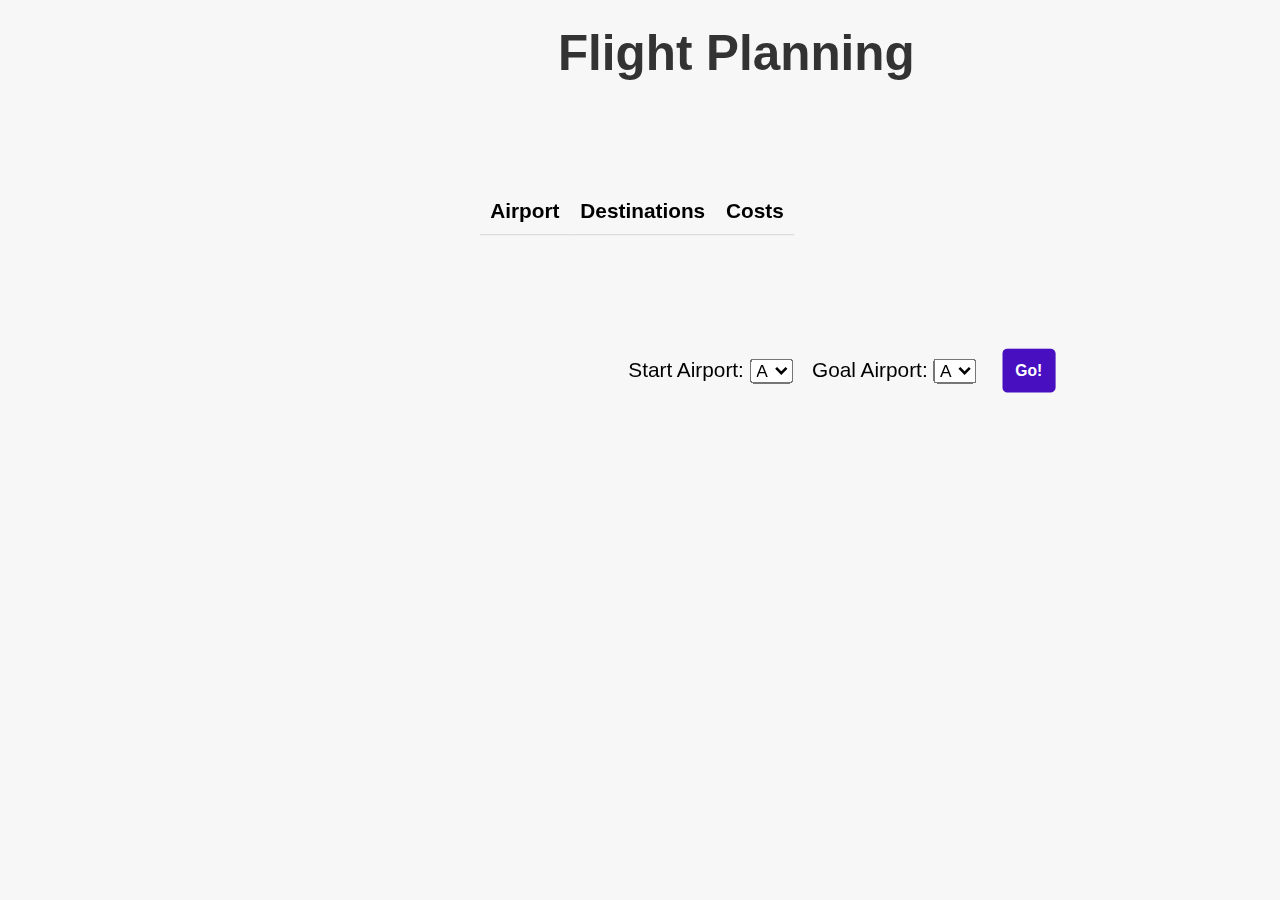
<file: index.html>
<!DOCTYPE html>
<html>
<head>
  <title>Flight Itinerary Planning</title>
<link rel="stylesheet" href="flights.css">
</head>
<body>
  <h1 class="heading">Flight Planning</h1>

  <div class="dataDiv">
    <table id="flightTable">
      <thead>
        <tr>
          <th>Airport</th>
          <th>Destinations</th>
          <th>Costs</th>
        </tr>
      </thead>
      <tbody>
      </tbody>
    </table>
    <svg id="graph"></svg>
    
  </div>

  <div class="inputArea">

  <div class="airport">
    <label for="startAirport">Start Airport:</label>
    <select id="startAirport">
      <option value="A">A</option>
      <option value="B">B</option>
      <option value="C">C</option>
      <option value="D">D</option>
      <option value="E">E</option>
      <option value="F">F</option>
      <option value="G">G</option>
    </select>
  </div>

  <div class="airport">
    <label for="goalAirport">Goal Airport:</label>
    <select id="goalAirport">
      <option value="A">A</option>
      <option value="B">B</option>
      <option value="C">C</option>
      <option value="D">D</option>
      <option value="E">E</option>
      <option value="F">F</option>
      <option value="G">G</option>
    </select>
  </div>

  <button id="startBtn">Go!</button>
</div>

  <div id="result"></div>

  <script src="https://d3js.org/d3.v7.min.js"></script>
  <script src="algorithms.js"></script>
  <script src="visuals.js"></script>
  <script src="app.js"></script>
</body>
</html>
</file>
<file: flights.css>
.heading{
  margin-left: 33%;
      font-size: 38px;
}
body {
    font-family: Arial, sans-serif;
    background-color: #f7f7f7;
    margin: 0;
    padding: 20px;
    overflow-x: hidden;
    zoom: 1;
    -moz-transform: scale(1.3);/* Firefox Property */
    -moz-transform-origin: 0 0;
    -o-transform: scale(1.3);/* Opera Property */
    -o-transform-origin: 0 0;
    -webkit-transform: scale(1.3);/* Safari Property */
    -webkit-transform-origin: 0 0;
    transform: scale(1.3); /* Standard Property */
    transform-origin: 0 0;  /* Standard Property */

  }

  h1 {
    font-size: 24px;
    color: #333;
    margin-top: 0;
  }

  .form-container {
    display: flex;
    flex-direction: column;
    align-items: center;
    margin-bottom: 20px;
  }

  .form-container label {
    font-size: 16px;
    color: #333;
    margin-bottom: 8px;
  }

  .form-container select {
    padding: 8px;
    font-size: 16px;
    border: 1px solid #ccc;
    border-radius: 4px;
  }

  .form-container button {
    padding: 8px 16px;
    font-size: 16px;
    color: #fff;
    background-color: #007bff;
    border: none;
    border-radius: 4px;
    cursor: pointer;
  }

  .result-container {
    font-size: 16px;
    color: #333;
    margin-top: 20px;
  }

  .result-container p {
    margin: 0;
  }

  .link {
    stroke: #4800ff;
    stroke-opacity: 0.6;
  }

  .node circle {
    stroke: #4800ff;
    stroke-width: 1.5px;
  }

  .node text {
    font-size: 16px;
  }
  table {
    border-collapse: collapse;
  }

   /* CSS styles for the graph container */
   #graph-container {
    position: relative;
  }

  /* CSS styles for the loading overlay */
  .loading-overlay {
    position: absolute;
    top: 0;
    left: 0;
    width: 100%;
    height: 100%;
    background-color: rgba(0, 0, 0, 0.5);
    display: flex;
    align-items: center;
    justify-content: center;
  }

  .loading-message {
    color: #fff;
    font-size: 24px;
  }

  .dataDiv{
    display: flex;
    text-align: center;
    flex-wrap: nowrap;
    align-content: flex-start;
    justify-content: center;
    align-items: center;
  }

  table {
    border-collapse: collapse;
  }
  th, td {
    padding: 8px;
    text-align: left;
    border-bottom: 1px solid #ddd;
  }

.inputArea{
    display: flex;
    margin-top: 20px;
    padding: 10px;
    text-align: center;
    flex-wrap: nowrap;
    flex-direction: row;
    align-content: flex-start;
    justify-content: center;
    align-items: center;
}
.airport {
    margin-left: 15px;
}

#startBtn{
    display: inline-block;
    padding: 10px;
    font-size: 12px;
    font-weight: bold;
    text-align: center;
    text-decoration: none;
    color: #fff;
    background-color: #470fbf;
    margin-left: 20px;
    border-radius: 4px;
    border: none;
    cursor: pointer;
    transition: background-color 0.3s ease;
}
  #result{
    margin-top: 20px;
    color: #4800ff;
    display: flex;
    margin-top: 20px;
    padding: 10px;
    text-align: center;
    flex-wrap: nowrap;
    flex-direction: row;
    align-content: flex-start;
    justify-content: center;
    align-items: center;
  }
</file>
